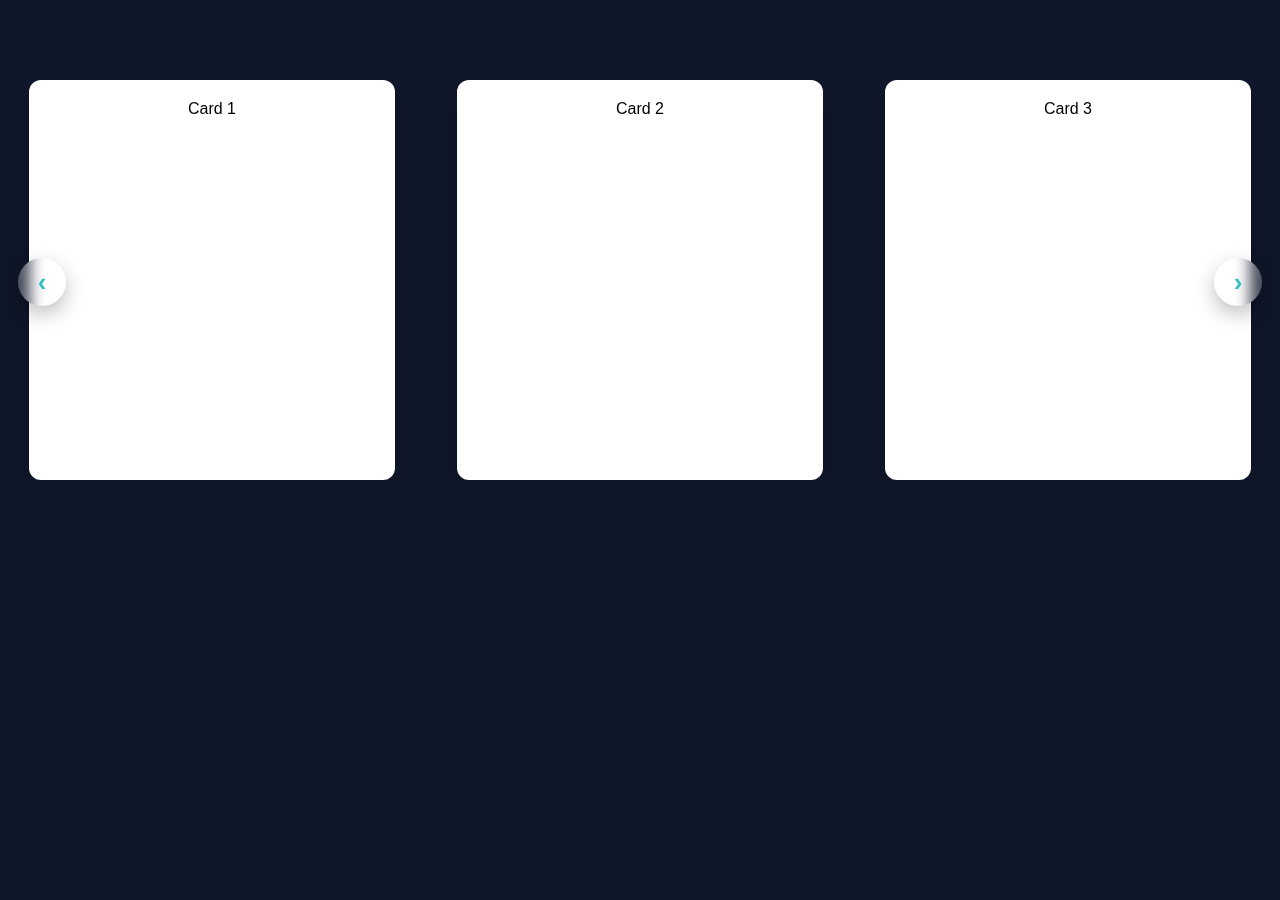
<file: try.html>
<!DOCTYPE html>
<html lang="en">

<head>
    <meta charset="UTF-8">
    <title>Swiper Test</title>

    <!-- Swiper CSS -->
    <link rel="stylesheet" href="https://cdn.jsdelivr.net/npm/swiper@11/swiper-bundle.min.css" />

    <style>
        body {
            background: #0f172a;
            font-family: Arial, sans-serif;
        }

        .swiper {
            width: 100%;
            margin: 80px auto;
        }

        .swiper-slide {
            display: flex;
            justify-content: center;
            align-items: center;
        }

        .card {
            background: white;
            height: 40vh;
            width: 80%;
            padding: 20px;
            border-radius: 12px;
            text-align: center;
            box-shadow: 0 10px 25px rgba(0, 0, 0, .2);
        }

        .swiper-button-next,
        .swiper-button-prev {
            color: #38bfc3;
        }

        /* Remove default arrows */
        .swiper-button-next::after,
        .swiper-button-prev::after {
            display: none;
        }

        /* Modern navigation buttons */
        .custom-nav {
            width: 48px;
            height: 48px;
            border-radius: 50%;
            background: rgba(255, 255, 255, 0.15);
            backdrop-filter: blur(8px);
            -webkit-backdrop-filter: blur(8px);
            box-shadow: 0 8px 20px rgba(0, 0, 0, 0.25);

            display: flex;
            align-items: center;
            justify-content: center;

            color: #38bfc3;
            font-size: 26px;
            font-weight: 600;

            transition: all 0.25s ease;
        }

        /* Hover effect */
        .custom-nav:hover {
            background: #38bfc3;
            color: #0f172a;
            transform: scale(1.08);
        }

        /* Active (click) effect */
        .custom-nav:active {
            transform: scale(0.95);
        }

        /* Position tweaks */
        .swiper-button-prev {
            left: 10px;
        }

        .swiper-button-next {
            right: 10px;
        }
    </style>
</head>

<body>

    <div class="swiper mySwiper">
        <div class="swiper-wrapper">

            <div class="swiper-slide">
                <div class="card">Card 1</div>
            </div>

            <div class="swiper-slide">
                <div class="card">Card 2</div>
            </div>

            <div class="swiper-slide">
                <div class="card">Card 3</div>
            </div>

            <div class="swiper-slide">
                <div class="card">Card 4</div>
            </div>

        </div>

        <div class="swiper-button-prev custom-nav">
            <span>‹</span>
        </div>
        <div class="swiper-button-next custom-nav">
            <span>›</span>
        </div>

    </div>

    <!-- Swiper JS -->
    <script src="https://cdn.jsdelivr.net/npm/swiper@11/swiper-bundle.min.js"></script>

    <script>
        new Swiper(".mySwiper", {
            loop: true,
            slidesPerView: 1,
            spaceBetween: 20,

            navigation: {
                nextEl: ".swiper-button-next",
                prevEl: ".swiper-button-prev",
            },

            breakpoints: {
                640: { slidesPerView: 2 },
                1024: { slidesPerView: 3 },
            },
        });
    </script>

</body>

</html>
</file>
